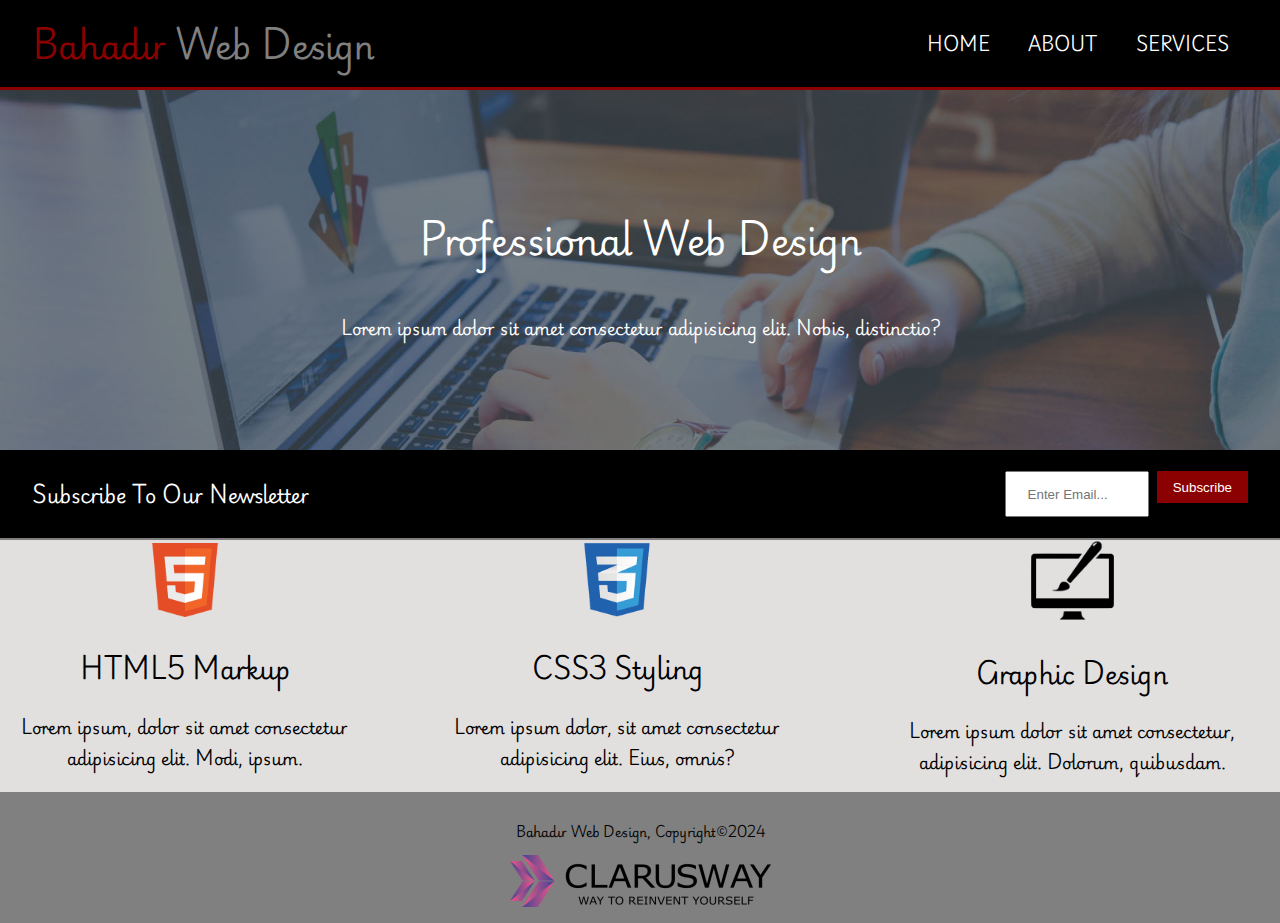
<file: index.html>
<!DOCTYPE html>
<html lang="en">
  <head>
    <meta charset="UTF-8" />
    <meta name="viewport" content="width=device-width, initial-scale=1.0" />
    <title>Professional Web Design</title>
    <link rel="stylesheet" href="style.css" />
  </head>
  <body>
    <div class="container">
      <nav class="navbar">
        <p>Bahadır <span>Web Design</span></p>
        <ul class="nav-list">
          <li><a href="./index.html">HOME</a></li>
          <li><a href="./about.html">ABOUT</a></li>
          <li><a href="./services.html">SERVICES</a></li>
        </ul>
      </nav>
      <main class="top">
        <section class="section-1">
          <h1>Professional Web Design</h1>
          <p>
            Lorem ipsum dolor sit amet consectetur adipisicing elit. Nobis,
            distinctio?
          </p>
        </section>
        <section class="section-2">
          <p>Subscribe To Our Newsletter</p>
          <div class="mail-to">
            <input
              type="email"
              name="mails"
              id="mail"
              placeholder="Enter Email..."
            />
            <input type="submit" value="Subscribe" id="subscribe" />
          </div>
        </section>
        <section class="section-3">
          <div>
            <img src="./images/logo_html.png" alt="" />
            <h2>HTML5 Markup</h2>
            <p>
              Lorem ipsum, dolor sit amet consectetur adipisicing elit. Modi,
              ipsum.
            </p>
          </div>
          <div>
            <img src="./images/logo_css.png" alt="" />
            <h2>CSS3 Styling</h2>
            <p>
              Lorem ipsum dolor, sit amet consectetur adipisicing elit. Eius,
              omnis?
            </p>
          </div>
          <div>
            <img src="./images/logo_brush.png" alt="" />
            <h2>Graphic Design</h2>
            <p>
              Lorem ipsum dolor sit amet consectetur, adipisicing elit. Dolorum,
              quibusdam.
            </p>
          </div>
        </section>
      </main>
      <footer>
        <p>Bahadır Web Design, Copyright&#169;2024</p>
        <img src="./images/clarusway_logo.png" alt="" />
      </footer>
    </div>
  </body>
</html>
</file>
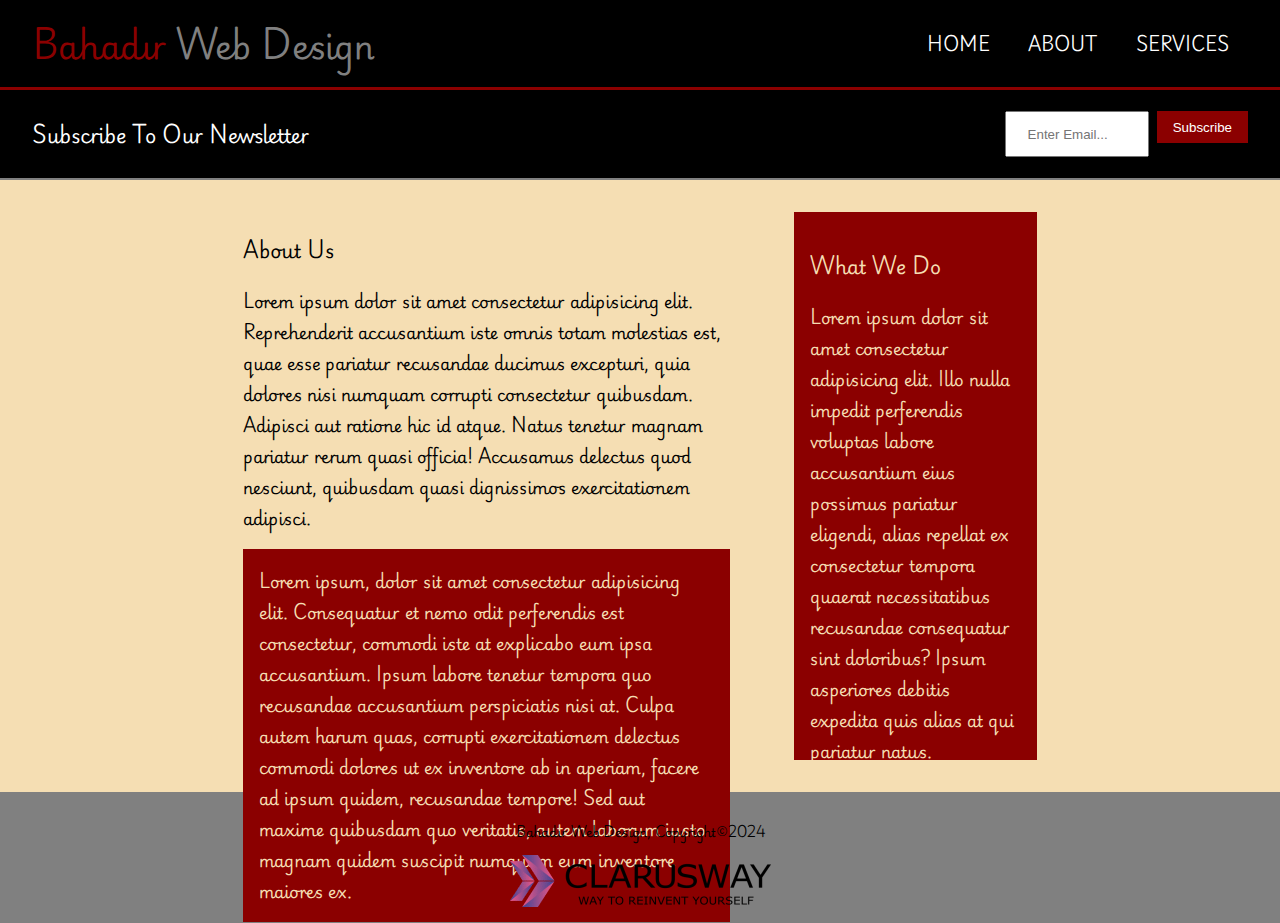
<file: about.html>
<!DOCTYPE html>
<html lang="en">
  <head>
    <meta charset="UTF-8" />
    <meta name="viewport" content="width=device-width, initial-scale=1.0" />
    <title>About</title>
    <link rel="stylesheet" href="style.css" />
  </head>
  <body>
    <div class="container">
      <nav class="navbar">
        <p>Bahadır <span>Web Design</span></p>
        <ul class="nav-list">
          <li><a href="./index.html">HOME</a></li>
          <li><a href="./about.html">ABOUT</a></li>
          <li><a href="./services.html">SERVICES</a></li>
        </ul>
      </nav>
      <main class="top">
        <section class="section-2">
          <p>Subscribe To Our Newsletter</p>
          <div class="mail-to">
            <input
              type="email"
              name="mails"
              id="mail"
              placeholder="Enter Email..."
            />
            <input type="submit" value="Subscribe" id="subscribe" />
          </div>
        </section>
        <section class="section-4">
          <div class="about-us">
            <div>
              <h3>About Us</h3>
              <p>
                Lorem ipsum dolor sit amet consectetur adipisicing elit.
                Reprehenderit accusantium iste omnis totam molestias est, quae
                esse pariatur recusandae ducimus excepturi, quia dolores nisi
                numquam corrupti consectetur quibusdam. Adipisci aut ratione hic
                id atque. Natus tenetur magnam pariatur rerum quasi officia!
                Accusamus delectus quod nesciunt, quibusdam quasi dignissimos
                exercitationem adipisci.
              </p>
              <p class="paragraph-2">
                Lorem ipsum, dolor sit amet consectetur adipisicing elit.
                Consequatur et nemo odit perferendis est consectetur, commodi
                iste at explicabo eum ipsa accusantium. Ipsum labore tenetur
                tempora quo recusandae accusantium perspiciatis nisi at. Culpa
                autem harum quas, corrupti exercitationem delectus commodi
                dolores ut ex inventore ab in aperiam, facere ad ipsum quidem,
                recusandae tempore! Sed aut maxime quibusdam quo veritatis,
                autem laborum iusto magnam quidem suscipit numquam eum inventore
                maiores ex.
              </p>
            </div>
          </div>
          <div class="what-we">
            <h3>What We Do</h3>
            <p>
              Lorem ipsum dolor sit amet consectetur adipisicing elit. Illo
              nulla impedit perferendis voluptas labore accusantium eius
              possimus pariatur eligendi, alias repellat ex consectetur tempora
              quaerat necessitatibus recusandae consequatur sint doloribus?
              Ipsum asperiores debitis expedita quis alias at qui pariatur
              natus.
            </p>
          </div>
        </section>
      </main>
      <footer>
        <p>Bahadır Web Design, Copyright&#169;2024</p>
        <img src="./images/clarusway_logo.png" alt="" />
      </footer>
    </div>
  </body>
</html>
</file>
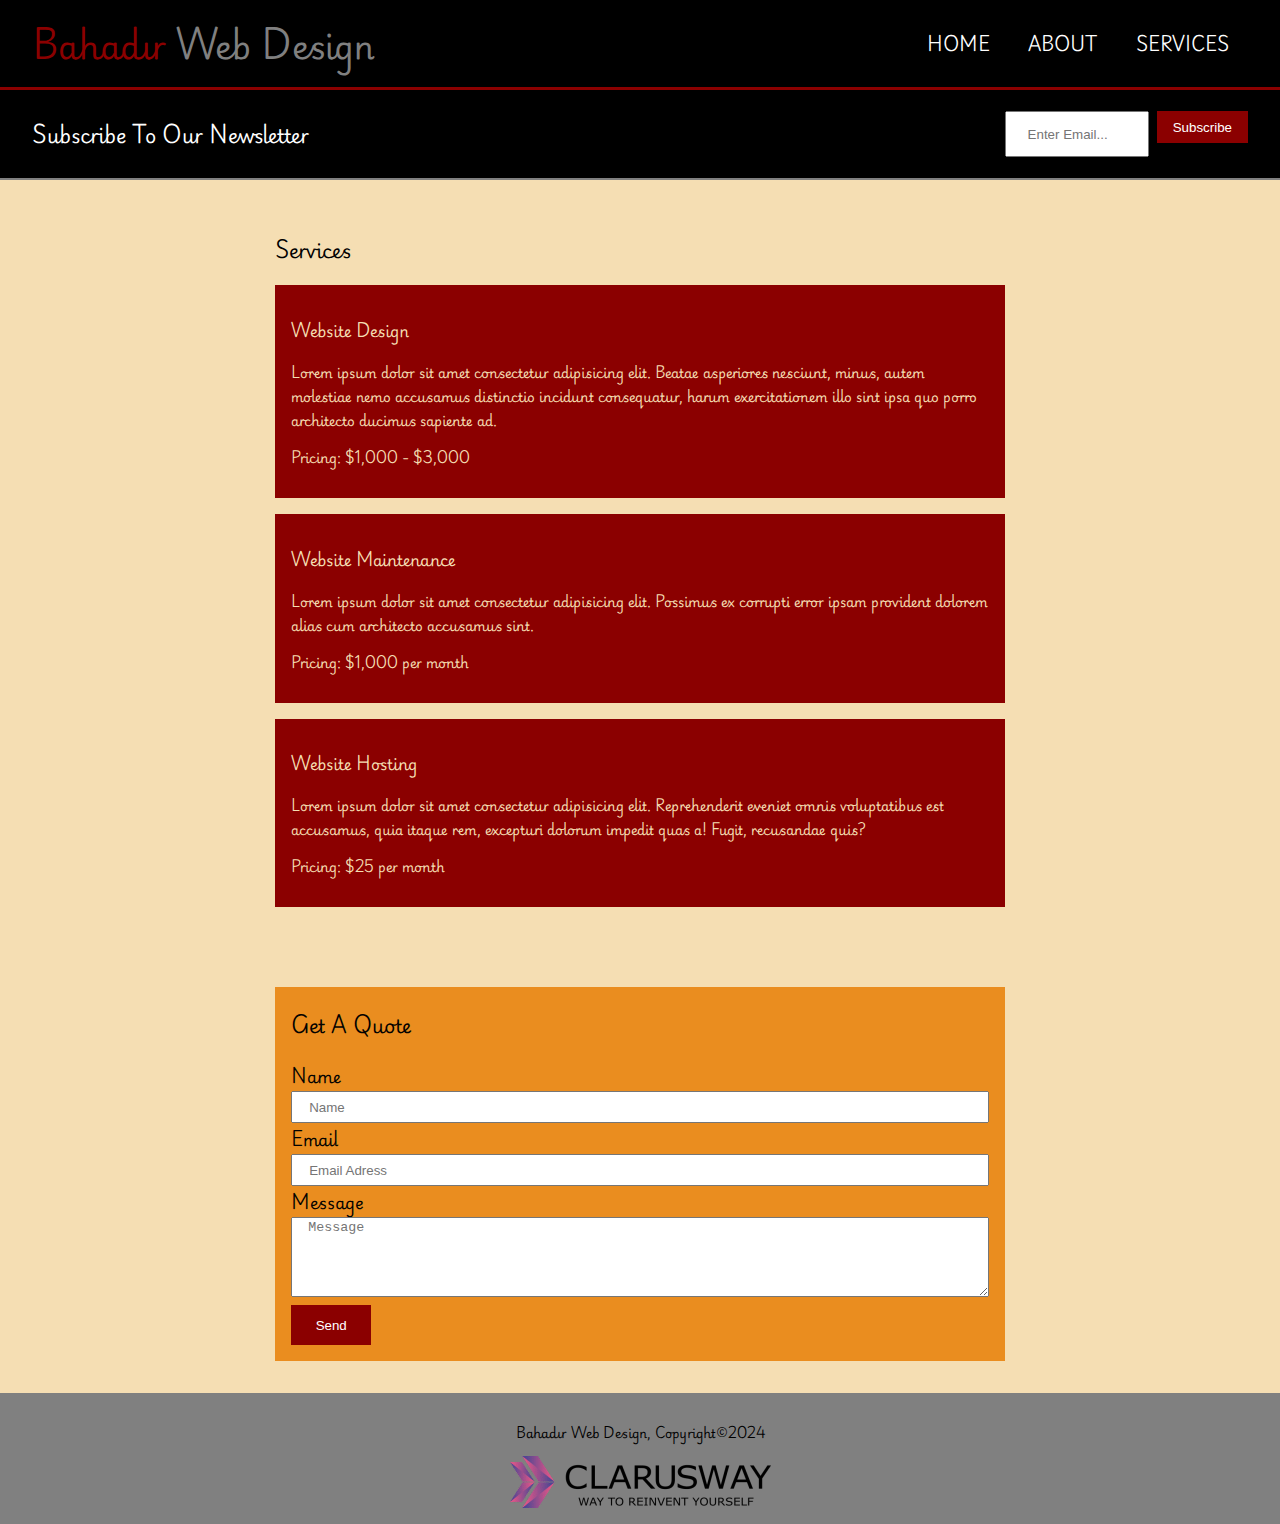
<file: services.html>
<!DOCTYPE html>
<html lang="en">
  <head>
    <meta charset="UTF-8" />
    <meta name="viewport" content="width=device-width, initial-scale=1.0" />
    <title>Services</title>
    <link rel="stylesheet" href="style.css" />
  </head>
  <body>
    <div class="container">
      <nav class="navbar">
        <p>Bahadır <span>Web Design</span></p>
        <ul class="nav-list">
          <li><a href="./index.html">HOME</a></li>
          <li><a href="./about.html">ABOUT</a></li>
          <li><a href="./services.html">SERVICES</a></li>
        </ul>
      </nav>
      <main>
        <section class="section-2">
          <p>Subscribe To Our Newsletter</p>
          <div class="mail-to">
            <input
              type="email"
              name="mails"
              id="mail"
              placeholder="Enter Email..."
            />
            <input type="submit" value="Subscribe" id="subscribe" />
          </div>
        </section>
        <section class="section-4 section-5">
          <div class="services">
            <h3>Services</h3>
            <div class="website-cash">
              <h3>Website Design</h3>
              <p>
                Lorem ipsum dolor sit amet consectetur adipisicing elit. Beatae
                asperiores nesciunt, minus, autem molestiae nemo accusamus
                distinctio incidunt consequatur, harum exercitationem illo sint
                ipsa quo porro architecto ducimus sapiente ad.
              </p>
              <p>Pricing: $1,000 - $3,000</p>
            </div>
            <div class="website-cash">
              <h3>Website Maintenance</h3>
              <p>
                Lorem ipsum dolor sit amet consectetur adipisicing elit.
                Possimus ex corrupti error ipsam provident dolorem alias cum
                architecto accusamus sint.
              </p>
              <p>Pricing: $1,000 per month</p>
            </div>
            <div class="website-cash">
              <h3>Website Hosting</h3>
              <p>
                Lorem ipsum dolor sit amet consectetur adipisicing elit.
                Reprehenderit eveniet omnis voluptatibus est accusamus, quia
                itaque rem, excepturi dolorum impedit quas a! Fugit, recusandae
                quis?
              </p>
              <p>Pricing: $25 per month</p>
            </div>
          </div>
          <div class="get-a-quote">
            <h3>Get A Quote</h3>
            <div>
              <label for="name">Name</label>
              <input type="text" name="name" id="name" placeholder="Name" />
              <label for="mail">Email</label>
              <input
                type="email"
                name="mail"
                id="email"
                placeholder="Email Adress"
              />
              <label for="messages">Message</label>
              <textarea
                name="messages"
                id="message"
                placeholder="Message"
              ></textarea>
              <input type="submit" value="Send" id="sub" />
            </div>
          </div>
        </section>
        <footer>
          <p>Bahadır Web Design, Copyright&#169;2024</p>
          <img src="./images/clarusway_logo.png" alt="" />
        </footer>
      </main>
    </div>
  </body>
</html>
</file>
<file: style.css>
@import url("https://fonts.googleapis.com/css2?family=Playwrite+NG+Modern:wght@100..400&display=swap");
* {
  box-sizing: border-box;
}
html,
body {
  margin: 0;
  padding: 0;
  box-sizing: border-box;
  background-color: black;
  color: white;
}
.container {
  width: 100%;
  height: 100vh;
  font-family: "Playwrite NG Modern", cursive;
  font-optical-sizing: auto;
  font-weight: 400;
  font-style: normal;
}
/* NAVBAR */
.navbar {
  border-bottom: 3px solid darkred;
  width: 100%;
  height: 10vh;
  display: flex;
  justify-content: space-between;
  align-items: center;
  padding: 0rem 2rem;
}
.navbar p {
  font-size: 2rem;
  color: darkred;
}
.navbar span {
  color: gray;
}
.nav-list {
  list-style-type: none;
  display: flex;
}
a {
  color: white;
  text-decoration: none;
  padding: 0.8rem 1.2rem;
}
a:hover {
  color: darkred;
  background-color: gray;
  border-radius: 0.5rem;
}
/* SECTİON 1 */
.section-1 {
  width: 100%;
  height: 40vh;
  background-image: url(./images/showcase.jpg);
  background-position: center;
  background-repeat: no-repeat;
  background-size: cover;
  display: flex;
  flex-direction: column;
  justify-content: center;
  align-items: center;
}
.section-1 h1 {
  font-size: 2.2rem;
}
/* SECTİON 2 */
.section-2 {
  width: 100%;
  height: 10vh;
  padding: 0rem 2rem;
  display: flex;
  justify-content: space-between;
  align-items: center;
  border-bottom: 2px solid gray;
}
.section-2 p {
  font-weight: 700;
  font-size: 1.2rem;
}
.mail-to {
  display: flex;
  gap: 0.5rem;
  width: 20%;
}
#mail {
  height: 2rem;
  width: 100%;
  padding: 1.3rem;
}
#subscribe {
  background-color: darkred;
  color: white;
  border: none;
  padding: 0rem 1rem;
}
/* SECTİON 3 */
.section-3 {
  background-color: rgb(226, 223, 223);
  color: black;
  width: 100%;
  height: 28vh;
  display: flex;
  justify-content: center;
  text-align: center;
  align-items: center;
  gap: 4rem;
}
.section-3 img {
  height: 25%;
  width: 20%;
}
/* FOOTER */
footer {
  background-color: gray;
  color: black;
  font-size: 12px;
  width: 100%;
  height: 12vh;
  display: flex;
  flex-direction: column;
  justify-content: center;
  align-items: center;
  padding: 2rem;
}
/* MEDİA */
@media (max-width: 800px) {
  .navbar {
    flex-wrap: wrap;
    justify-content: center;
    height: auto;
  }
  .section-1 {
    padding: 1rem;
    text-align: center;
  }
  .section-2 {
    flex-wrap: wrap;
    justify-content: center;
    flex-direction: column;
    text-align: center;
    height: auto;
    border: none;
  }
  .mail-to {
    display: flex;
    flex-direction: column;
    margin: 0.5rem;
    width: 100%;
  }
  .section-3 {
    flex-wrap: wrap;
    height: auto;
    gap: 1rem;
    padding: 1rem;
  }
  .section-3 div {
    border-bottom: 2px solid darkred;
  }
  footer {
    height: auto;
    padding: 1rem;
  }
}

/* ABOUT PAGE */
.section-4 {
  background-color: wheat;
  color: black;
  width: 100%;
  height: 68vh;
  padding: 2rem;
  gap: 4rem;
  display: flex;
  justify-content: center;
}
.about-us {
  width: 40%;
}
.paragraph-2 {
  background-color: darkred;
  padding: 1rem;
  color: wheat;
}
.what-we {
  background-color: darkred;
  color: wheat;
  padding: 1rem;
  width: 20%;
  height:auto;
}
@media (max-width: 1200px) {
  .section-4 {
    flex-wrap: wrap;
    flex-direction: column;
    align-items: center;
    gap: 1rem;
    width: 100%;
    height: auto;
    padding: 1rem;
  }
  .about-us {
    width: 100%;
    height: auto;
  }
  .paragraph-2 {
    width: 100%;
    height: auto;
  }
  .what-we {
    width: 100%;
  }
  footer {
    height: auto;
    padding: 1rem;
  }
}
/* SERVİCES PAGE */
.section-5 {
  justify-content: stretch;
  position: relative;
}
.services {
  width: 60%;
}
.website-cash {
  background-color: darkred;
  color: wheat;
  padding: 1rem;
  margin: 1rem 0rem;
  font-size: 0.8rem;
}
.get-a-quote {
  position: absolute;
  top: 1rem;
  right: 1rem;
  background-color: rgba(231, 124, 1, 0.836);
  color: rgb(3, 2, 0);
  width: 25%;
  padding: 0rem 1rem;
}
.get-a-quote div {
  display: flex;
  flex-direction: column;
  margin: 1rem 0rem;
}
input {
  height: 2rem;
  padding-left: 1rem;
}
#message {
  height: 5rem;
  padding-left: 1rem;
}
#sub {
  background-color: darkred;
  color: white;
  margin-top: 0.5rem;
  width: 5rem;
  height: 2.5rem;
  border: none;
  cursor: pointer;
  padding: 0;
}
@media (max-width: 1420px) {
  .section-5 {
    flex-direction: column;
    flex-wrap: wrap;
    align-items: center;
    height: auto;
  }
  .get-a-quote {
    position: static;
    width: 60%;
  }
  footer {
    height: auto;
    padding: 1rem;
  }
}
@media (max-width: 800px) {
  .services {
    width: 90%;
  }

  .get-a-quote {
    width: 90%;
  }
}
</file>
